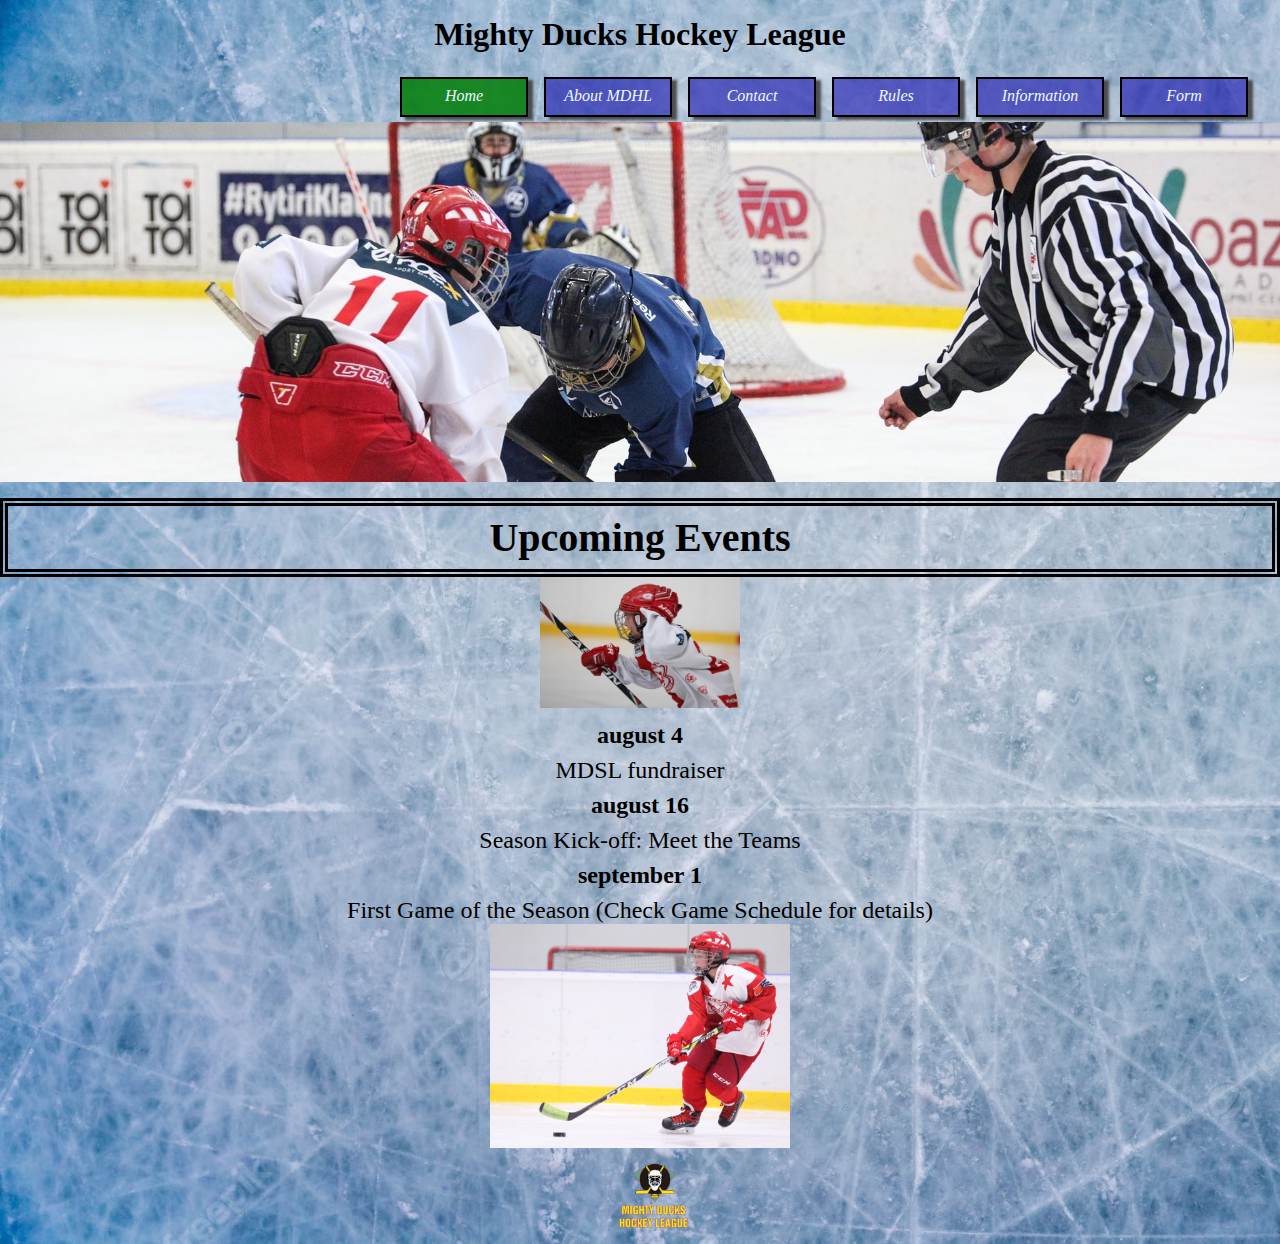
<file: index.html>
<!DOCTYPE html>
<html lang="en">
<head>
    <meta charset="UTF-8">
    <meta http-equiv="X-UA-Compatible" content="IE=edge">
    <meta name="viewport" content="width=device-width, initial-scale=1.0">
    <link href="https://fonts.googleapis.com/css2?family=Amatic+SC:wght@700&family=Kalam:wght@300&family=Permanent+Marker&display=swap" rel="stylesheet">
    <link rel="stylesheet" href="./style/style.css">
    <link rel="icon" href="./img/Logo_Mighty_ducks_01.png" type="image/x-icon">
    <title>Mighty Ducks Hockey League</title>
</head>
<body>
    <header>

        <h1 class="title"> Mighty Ducks Hockey League</h1>
        
        <nav class="conteiner">
            <a href="#"> Home </a>
            <a href="./pages/about.html"> About MDHL </a>
            <a href="./pages/contact.html"> Contact </a>
            <a href="./pages/rules.html">Rules</a>
            <a href="./pages/Information.html">Information</a>
            <a href="./pages/form.html">Form</a>
        </nav>
        <img id="banner" src="./img/design1_image1.jpg" alt="banner">
        
    </header>
    <main>
        <h2 class="events">Upcoming Events</h2>
        <section class="fechas">
            
            <div>
                <img class="logo" src="./img/hockey_1.jpg" alt="Logo"  >
            </div>
            <div>
                <h3>august 4</h3>
                <p>MDSL fundraiser</p>
                <h3>august 16</h3>
                <p>Season Kick-off: Meet the Teams</p>
                <h3>september 1</h3>
                <p>First Game of the Season (Check Game Schedule for details)</p>
            </div>
            <div>
                <img class="img1" src="./img/hockey_2.jpg" alt="Hockey"  >
            </div>
                
        </section>
    </main>

    <footer>
        <img class="logo_footer" src="./img/Logo_Mighty_ducks_01.png" alt="Logo"  >
    </footer>
</body>

</html>
</file>
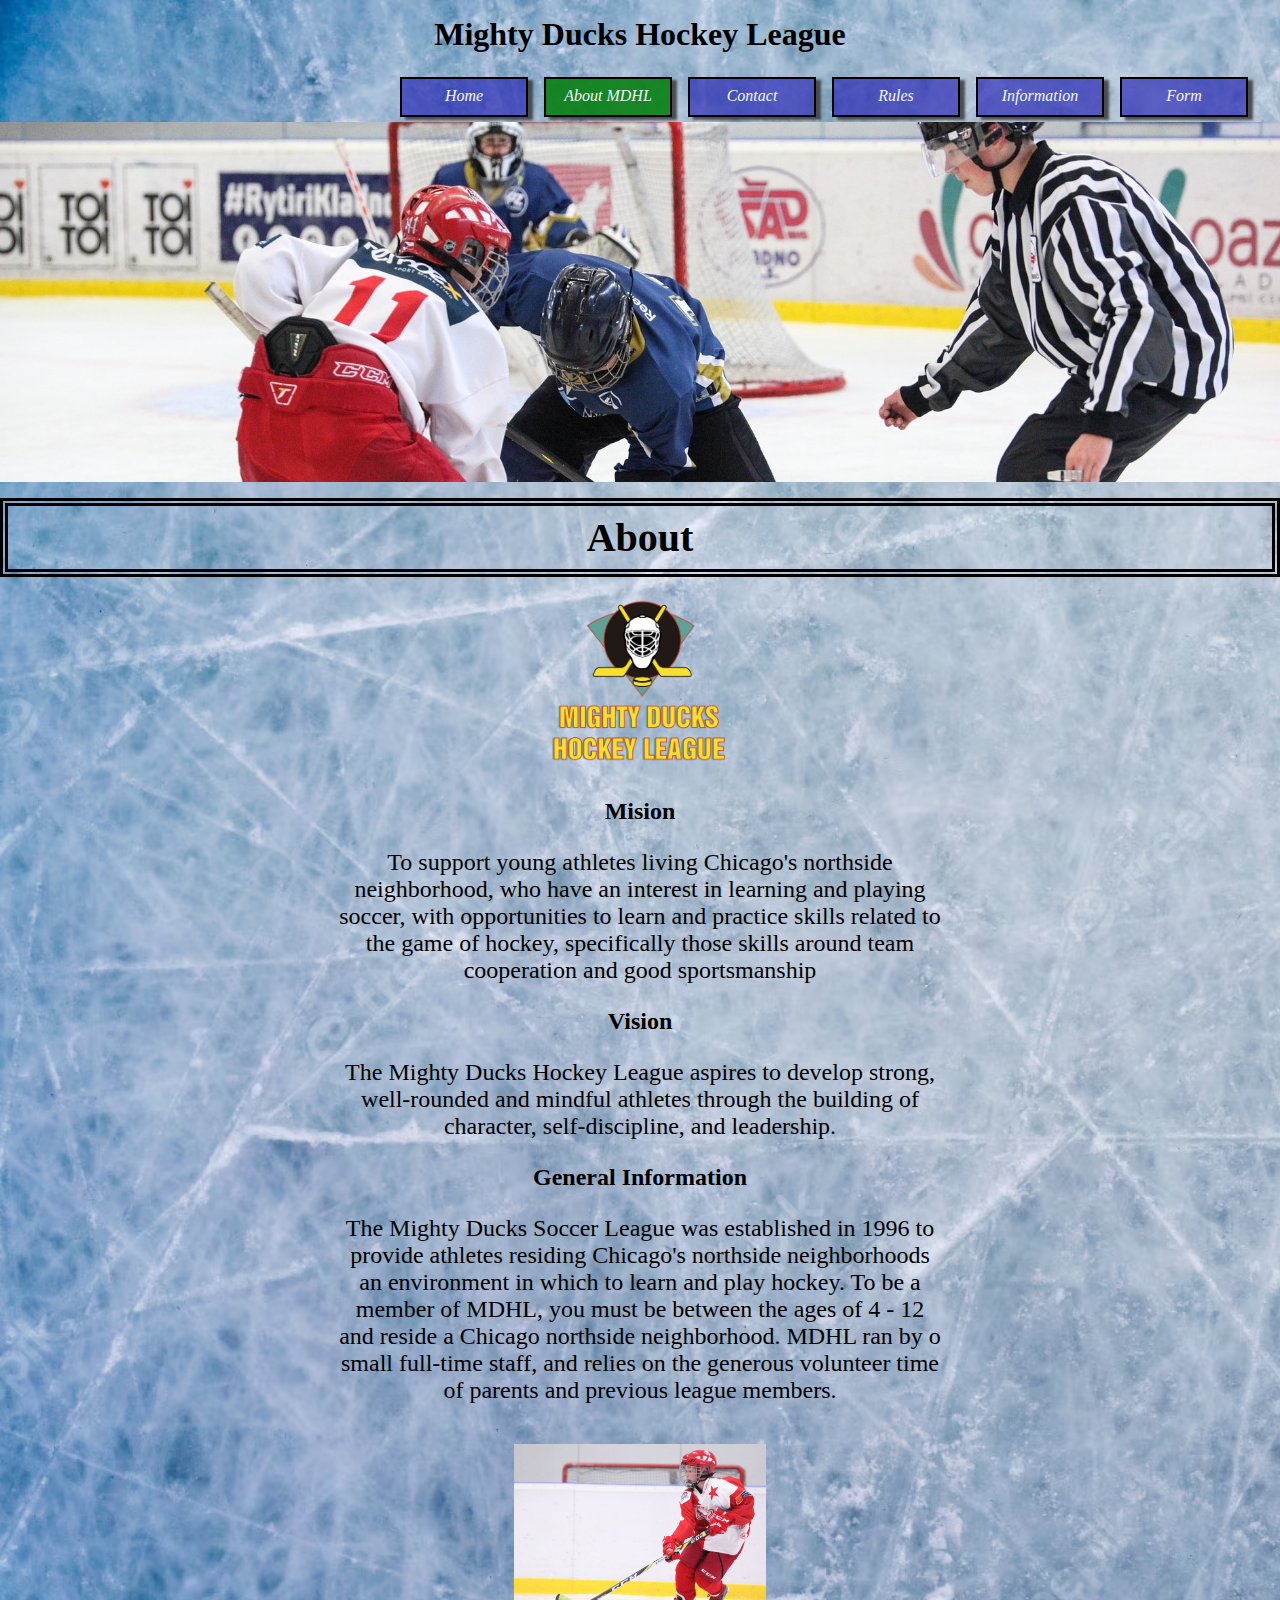
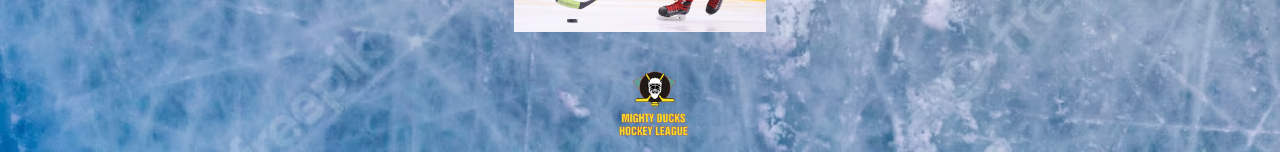
<file: pages/about.html>
<!DOCTYPE html>
<html lang="en">
<head>
    <meta charset="UTF-8">
    <meta http-equiv="X-UA-Compatible" content="IE=edge">
    <meta name="viewport" content="width=device-width, initial-scale=1.0">
    <link href="https://fonts.googleapis.com/css2?family=Amatic+SC:wght@700&family=Kalam:wght@300&family=Permanent+Marker&display=swap" rel="stylesheet">
    <link rel="stylesheet" href="../style/style.css">
    
    <link rel="icon" href="../img/Logo_Mighty_ducks_01.png" type="image/x-icon">
    <title>Mighty Ducks Hockey League</title>
</head>
<body>
    <header>
        <h1 class="title"> Mighty Ducks Hockey League</h1>
        <nav class="conteiner">
            <a href="../index.html"> Home </a>
            <a href="#"> About MDHL </a>
            <a href="../pages/contact.html"> Contact </a>
            <a href="../pages/rules.html">Rules</a>
            <a href="../pages/Information.html">Information</a>
            <a href="../pages/form.html">Form</a>
        </nav>
        <img id="banner" src="../img/design1_image1.jpg" alt="banner">
     
    </header>
    <main>
        <h2 class="about">About</h2>
        <section class="info_about">
            
            <div>
                <img class="logo_principal" src="../img/Logo_Mighty_ducks_01.png" alt="Logo" >
            </div>
            <div>
                <h3>Mision</h3>
                <p class="p_about">To support young athletes living Chicago's northside neighborhood, who have an interest in 
                    learning and playing soccer, with opportunities to learn and practice skills related to the game of 
                    hockey, specifically those skills around team cooperation and good sportsmanship</p>
            </div>
            <div>
                <h3>Vision</h3>
                <p class="p_about">The Mighty Ducks Hockey League aspires to develop strong, 
                    well-rounded and mindful athletes 
                    through the building of character, self-discipline, and leadership.
                </p>
            </div>
            <div>
                <h3>General Information</h3>
                <p class="p_about">The Mighty Ducks Soccer League was established in 1996 to provide athletes residing 
                    Chicago's northside neighborhoods an environment in which to learn and play hockey. To be a 
                    member of MDHL, you must be between the ages of 4 - 12 and reside a Chicago northside 
                    neighborhood. MDHL ran by o small full-time staff, and relies on the generous volunteer time of 
                    parents and previous league members.
                </p>
            </div>
            <div>
                <img class="Hockey2" src="../img/hockey_2.jpg" alt="Hockey2" >
            </div>
            
            
        </section>
    </main>
    <footer>
        <img class="logo_footer" src="../img/Logo_Mighty_ducks_01.png" alt="Logo"  >
    </footer>
</body>

</html>
</file>
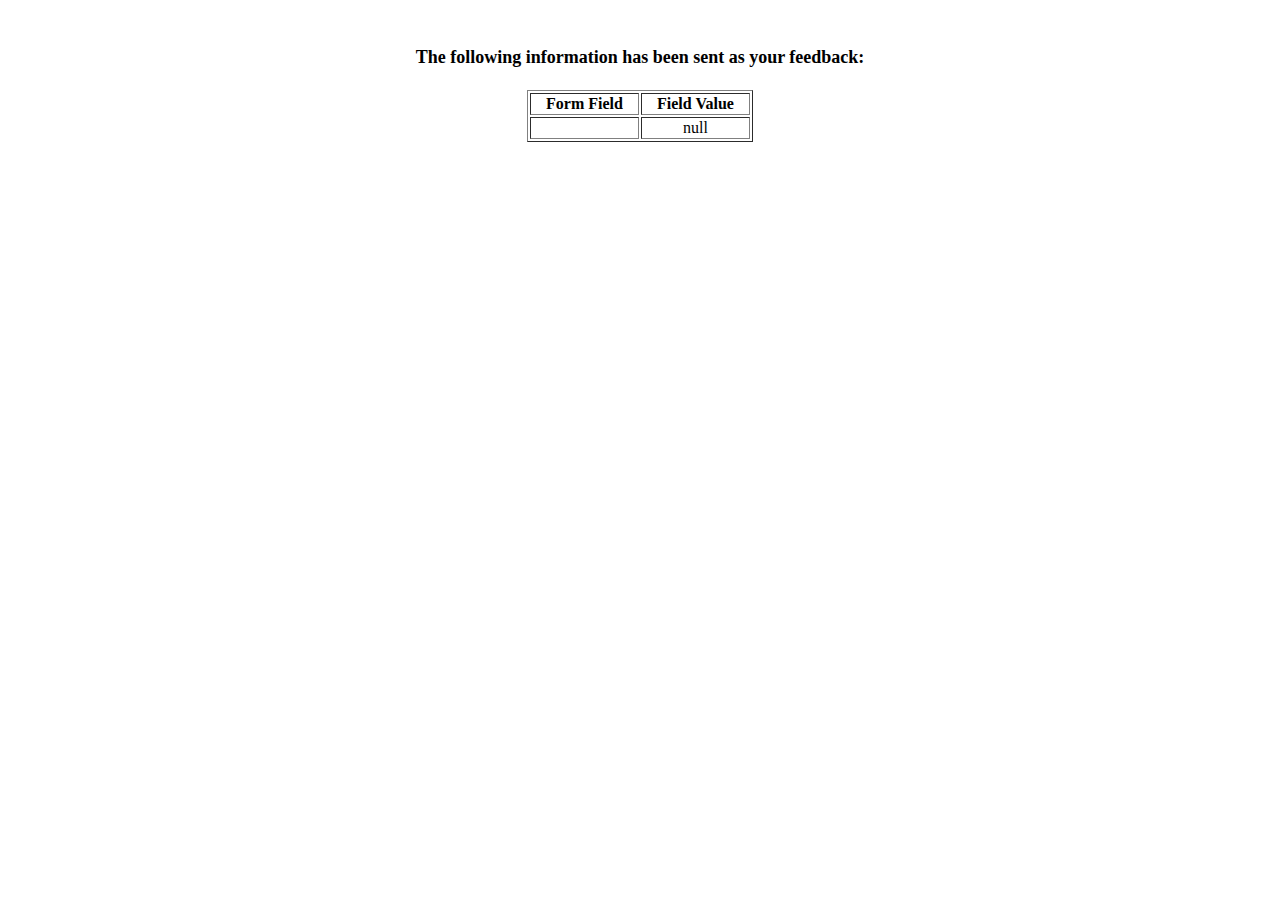
<file: pages/show_data.html>
<html>

<head>
    <title>Feedback Sent</title>
</head>

<body>
    <p align=center>&nbsp;</p>
    <h1 align=center>
        <font size="+1">The following information has been sent as your
            feedback:</font>
    </h1>

    <table border="1" align=center width="226">
        <tr>
            <th align="center">Form Field</th>
            <th align="center">Field Value</th>
        </tr>

        <script language="javascript">
            var args = location.search.substr(1).split('&');
            for (var i = 0; i < args.length; ++i) {
                var parts = args[i].split('=');
                if (parts != null) {
                    var field = parts[0];
                    var value = parts[1];
                    if (value == null) {
                        value = "null"
                    }
                    else {
                        value = '"' + unescape(value.replace(/\+/g, ' ')) + '"';
                    }

                    document.writeln('<tr><td align="center">' + field + '</td>');
                    document.writeln('<td align="center">' + value + '</td></tr>');
                }
            }
        </script>

        <noscript>
            <tr>
                <td>
                    <p>You need to turn on Javascript in your browser.</p>

                    <p>In Microsoft Internet Explorer 4 or greater:</p>
                    <ul>
                        <li>From the "Tools" menu (in IE 4, it's the "View" menu), select "Internet Options".</li>
                        <li>Click on the "Security" tab.</li>
                        <li>Click on the "Custom Level" button. (In IE 4, select "Custom"
                            and then click on "Settings...".)</li>
                        <li>Under "Active scripting" make sure "Enable" is selected.</li>
                    </ul>

                    <p>In Netscape version 4 or greater:</p>
                    <ul>
                        <li>From the <b>Edit</b> menu, select <b>Preferences</b>.</li>
                        <li>In the <b>Category</b> list on the left, click on the word "Advanced".</li>
                        <li>In the panel on the right, make sure "Enable JavaScript" is checked.</li>
                        <li>Click the <b>OK</b> button.</li>
                    </ul>

                </td>
            </tr>
        </noscript>

    </table>
</body>

</html>
</file>
<file: style/style.css>
*{
    padding: 0;
    margin: 0;
    box-sizing: border-box;
}
body{
    background-image: url(../img/ice-background-with-marks-from-skating-hockey-blue-texture-rink-surface-with-scratches_130111-1938.avif);
    background-size: cover;
}
main{
    width: 100%;
    height: 70%;
    display: flex;
    flex-direction: column;
    justify-content: center;
    
}
.title{
    display: flex;
    text-align: center;
    margin-bottom: 1.5rem;
    justify-content: center;
    margin-top: 1rem;
    font-size: 2rem;
    font-family: cursive;
}

header{
    width: 100vw;
    height: 50vh;
    
}

#banner{
    width: 100%;
    height: 40vh;
    object-fit: cover;
    object-position: 80% 20%;
    
    
}
.conteiner{
    display: flex;
    height: 5vh;
    flex-direction: row;
    justify-content: flex-end;
    flex-wrap: wrap;
    gap: 1rem;
    margin-right: 2rem;
    
}
.conteiner a{
    color: aliceblue;
    background-color:rgba(40, 40, 179, 0.685);
    width: 8rem;
    height: 2.5rem;
    text-align: center;
    text-decoration: none;
    padding: 0.5rem;
    border: solid 2px;
    border-color: black;
    font-family: cursive;
    font-style: oblique;
    box-shadow: 5px 2.5px 2.5px rgba(63, 63, 63, 0.897);
    
   

}

a:hover{
    color: white;
    background-color: rgba(42, 117, 49, 0.904);
}
a[href="#"]{
    background-color:  rgba(9, 128, 19, 0.904);
}



.fechas{
    display: inline-block;
    text-align: center;
    font-size: 1.5rem;
    font-family: cursive;
}
.events{
    
    padding: .5rem;
    text-align: center;
    font-size:  2.5rem;
    border-style: double; 
    border-width: 8px;
    margin-top: 2rem;
}

.logo{
    width: 200px;
}

.img1{
    width: 300px;
}

footer{
    width: 100%;
    height: 10vh;
   
}

.logo_footer{
    margin-left: 48%;
    text-align: center;
    width: 80px;
}
/*---------------------------------------/about/------------------------------------------------------------*/

.about{
    padding: .5rem;
    text-align: center;
    font-size:  2.5rem;
    border-style: double; 
    border-width: 8px;
    margin-top: 2rem;
}

.info_about{
  
    display: block;
    text-align: center;
    font-size: 1.5rem;
    font-family: cursive;
}
.logo_principal{
    width: 200px;
}
.Hockey2{
    width: 300px;
    padding: 1.5rem;
}
.p_about{
    width: 50%;
    margin-left: 25%;
    padding: 1rem;
}

/*--------------------------------------/contact/------------------------------------------------------------*/



.contact{
    padding: .5rem;
    text-align: center;
    font-size:  2rem;
    border-style: double; 
    border-width: 8px;
    margin-top: 2rem;
}
.plantilla{
    display: flex;
    flex-direction: row;
}
.plantilla div{
    width: 33%;
    text-align: center;
}

h3{
    font-size: 1.5rem;
    padding: .5rem;    
}

.logo_principal{
    width: 200px;
    
}
.hockey3{
    width: 300px;
    padding: 1.5rem;
}

/*----------------------------------------/info/------------------------------------------------------------*/

table{
    
    table-layout: auto;
    border-collapse: separate;
    border-spacing: 2px;
    text-indent: initial;
    border-spacing: 3px;
  
}
.fall{
    font-family: 'Rock Salt', cursive;
    font-size: 1rem;
    margin-top: 1.2rem;
    
}
.conteiner_info {
    
    display: flex;
    flex-flow: column wrap;
    align-items: center;
    gap: .3rem;
    padding: .5rem;
    margin-top: 2rem;
}

dt{
    font-weight: bold;
    font-size: 1.5rem;
    
}
th, td{
    padding: .5rem;
    border: rgba(21, 20, 26, 0.356) 2px solid;


}
.conteiner_info {
    background-color: #9ad5fc94;
    border-radius: 10px;
    padding: 0.5rem;
    display: flex;
    flex-direction: column;
    align-items: center;
    text-align: center;
    gap: 0.5rem;
    font-family: cursive;
    font-size: 1rem;

}
.maps_none{
    display: none;
}
address{
    display: contents;
    
}

/*-----------------------------------------/rules/-----------------------------------------------------------*/


.sec_rules{
    display: flex;
    flex-direction: column;
    align-items: flex-start;
    margin-left: 4rem;
    padding: 1.5rem;
    font-family: cursive;
    background-color: rgba(151, 228, 228, 0.425);
}
li{
    margin-left: 3rem;
    font-size: 1.2rem;
}
dl{
    text-align: center;
    font-size: 1.2rem;
    padding: 1rem;
}
dt{
    font-weight: bold;
}
.title_2{
    display: flex;
    flex-direction: column;
    justify-content: center;
    align-items: center;
    text-align: center;
    margin-top: 3rem;
    font-family: 'Rock Salt', cursive;
    margin-bottom: 1rem;
}

/*---------------------------------------------------/form/--------------------------------------------------*/


.conteiner2{
    align-items: center;
    text-align: center;
    padding: 3rem;
    font-size: 1.5rem;
    font-family: 'Kalam', cursive;
    font-weight: bold;
  }
  fieldset{
    border-style: none;
  }
  .sec_form{
    background-color: rgba(151, 228, 228, 0.425);
    
  }
  .input-container {
      
      position: relative;
      margin-bottom: 1rem;
      display: flex;
      flex-direction: column;
      justify-content: flex-end;
      box-sizing: border-box;
      
    }
    .input-label {
      top: 1.375rem;
      left: 0.5rem;
      padding: .7rem;
      margin-left: 1rem;
      transition: all 0.25s;
    }
    .input {
      margin: .5rem;
      border-bottom: 1px solid;
      padding: 1rem;
      height: 2rem;
      width: 35%;
    }
    .input_zip{
      border-bottom: 1px solid;
      padding: 1rem;
      height: 2rem;
      width: 10%;
    }
    .input_Birt{
      border-bottom: 1px solid;
      padding: 1rem;
      height: 2rem;
      width: 15%;
    }
    .input::placeholder {
      visibility: visible;
      color: black;
    }
  
    .input:focus {
      outline: none;
    }
  
  .input_school{
    display: flex;
    width: 100%;
    margin: 1rem;
    align-content: space-between;
    flex-direction: row;
    margin-left: 3rem;
    justify-content: center;
    
  }
  
    .botton{
      
      background-color: rgba(74, 117, 117, 0.541);
      border-radius: 7px;
      width: 100%;
      
      margin-top: 1rem;
      max-width: 20rem;
      padding: .5rem;
      box-sizing: border-box;
      color:  #fff;
      font-size: 22px;
      align-self: center;
      text-align: center;
    }
    legend{
      font-size: 2rem;
  
    }
  
    input[type=checkbox] {
      transform: scale(1.5);
    }
    input[type=radio] {
      transform: scale(1.5);
    }

@media screen and (max-width:880px){
    #banner{
        height: 30vh;
        margin-top: 7rem;  
    }
    .conteiner{
        height: 1vh;
        justify-content: center;
    }    
    main {
        width: 100%;
        height: 90%;
        display: flex;
        
    }
    .logo_footer{
        display: flex;
        align-items: center;
        width: 80px;
    }
    .sec_rules {
        
        align-items: center;
        margin-left: 0rem;
    }
    .maps{
        display: flex;
    }
    .maps_none{
        display: none;
    }
    legend {
        font-size: 1.5rem;
    }
    .input_school {
        display: flex;
        width: 100%;
        margin: .2rem;
        margin-left: 0rem;
        justify-content: center;
    }
    
} 

@media screen and (max-width:448px){
    #banner{

        height: 20vh;
        margin-top: 9rem;  
    }
    .conteiner{
        height: 3vh;
        justify-content: center;
        margin-right: 0rem;
    }
     .logo_footer{
        display: flex;
        margin-left: 35%;
        
    }
    .logo_principal {
        width: 100px;
    }
    .p_about {
        width:100%;
        text-align: center;
        padding: 0rem;
        margin-left: 0;
    }
    .plantilla{
        flex-direction: column;
        align-items: center;
    }
    .hockey3 {
        width: 300px;
        padding: 1.5rem;
    }
    .plantilla div{
        width: 100%;
        text-align: center;
    }
    .sec_rules {
        
        align-items: center;
        margin-left: 0rem;
    }
    h3{
        font-size: 1.2rem;
    }
    
    h2{
        font-size: 1rem;
    }
    li{
        margin-left: 0rem;
    }
    .fechas {
        display: flex;
        align-items: center;
        flex-direction: column;
        font-size: 1rem;
        font-family: cursive;
    }
    .maps{
        display: none;
    }
    th, td{
        padding: 0rem;

    }
    .maps_none{
        display: flex;
    }


    .conteiner2{
        display: flex;
        flex-direction: column;
        align-items: flex-start;
        text-align: left;
        padding: .5rem;
        font-size: 1rem;
        margin-top: 1rem;
        
      }
      .input_school {
        display: flex;
        width: 50%;
        margin: .2rem;
        margin-left: 0rem;
        justify-content: flex-start;
    }

    .input-label {
        top: 1rem;
        left: 0rem;
        padding: 0.2rem;
        margin-left: .5rem;
        transition: all 0.25s;
    }
    .input {
        margin: 0.5rem;
        border-bottom: 1px solid;
        padding: 1rem;
        height: 1rem;
        width: 35%;
    }
    legend {
        font-size: 1rem;
    }
    fieldset {
        border-style: revert;
    }
    .conteiner_info {
        display: flex;
        flex-direction: column;
        align-items: center;
        margin-left: 0;
        font-size: 0.7rem;
    }
    .fall {
        display: flex;
        font-size: .5rem;
        margin-top: 1.2rem;
    }
    

}
</file>
